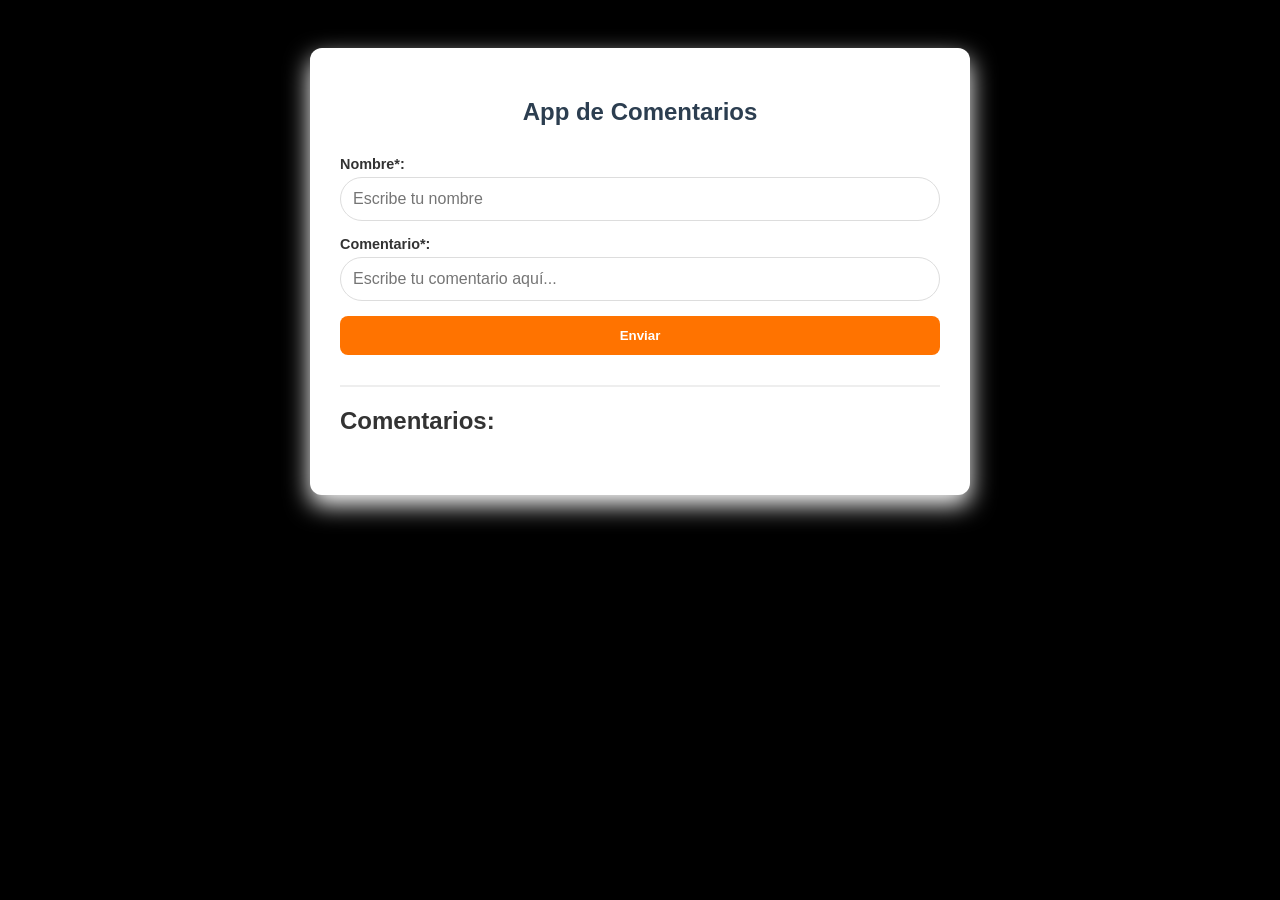
<file: CLASE8/index.html>
<!doctype html>
<html lang="en">
  <head>
    <meta charset="UTF-8" />
    <meta name="viewport" content="width=device-width, initial-scale=1.0" />
    <title>App de Comentarios</title>
    <link rel="stylesheet" href="style.css" />
   
  </head>
  <body>
    <section>
      <h1>App de Comentarios</h1>
      <div id="app">
        <form action="">
          <label for="name">Nombre*: </label>
          <input type="text" id="name"
           placeholder="Escribe tu nombre"
           required />
          <label for="comment">Comentario*:</label>
          <input
            type="text"
            id="comment"
            placeholder="Escribe tu comentario aquí..."
            required
          />
          <button type="submit" id="submit">Enviar</button>
        </form>
      </div>
      <h2>Comentarios:</h2>
      <div id="comments">

        <div class="comment-card">
          <h3>Juan Pérez</h3>
          <p class="date">Publicado el 27 de Feb, 2026</p>
          <p>¡Este es un comentario de prueba muy cool!</p>
          <button class="btn-delete ">Eliminar</button>
        </div>
      </div>
    </section>
     <script src="script.js"></script>
  </body>
</html>
</file>
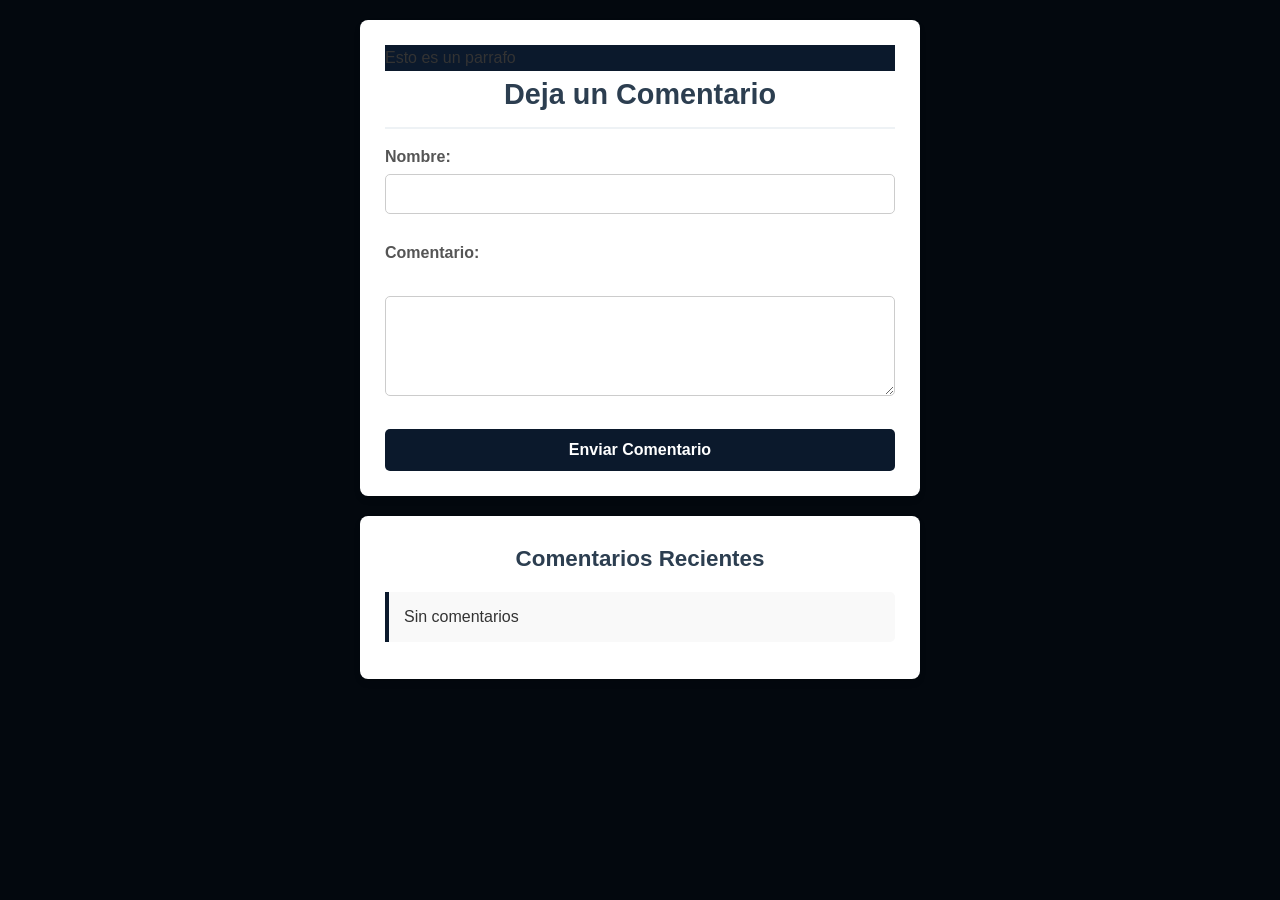
<file: PROYECTO_FINAL/index.html>
<!DOCTYPE html>
<html lang="es">
<head>
    <meta charset="UTF-8">
    <meta name="viewport" content="width=device-width, initial-scale=1.0">
    <title>Comentarios</title>
    <link rel="stylesheet" href="style.css">
   

</head>
<body>
    <div>
        <p style="background-color: #0B192C">Esto es un parrafo</p>
        <!--<p style="background-color: #1E56A0">Esto es un parrafo</p>
        <p style="background-color: #00D2C5">Esto es un parrafo</p>
         <p style="background-color: #00dfff">Esto es un parrafo</p>
         <p style="background-color: #00abff">Esto es un parrafo</p>-->
        <h1>Deja un Comentario</h1>
       
            <label for="comment_name">Nombre:</label>
            <input type="text" id="comment_name" name="nombre" required><br><br>

            <label for="comment_input">Comentario:</label><br>
            <textarea id="comment_input" name="comentario" rows="4" cols="50" required></textarea><br><br>

            <button id="save_comment">Enviar Comentario</button>

    </div>
    <div id="comments_section">
        <h2>Comentarios Recientes</h2>
        <ul id="comments_list">
            <!-- Los comentarios se agregarán aquí dinámicamente -->
             
        </ul>
     <script src="script.js"></script>
</body>
</html>
</file>
<file: CLASE8/style.css>
/* Estilos Generales */
body {
    font-family: 'Segoe UI', Tahoma, Geneva, Verdana, sans-serif;
    background-color: #000000;
    display: flex;
    justify-content: center;
    padding: 40px;
    color: #333;
}

section {
    width: 100%;
    max-width: 600px;
    background: white;
    padding: 30px;
    border-radius: 12px;
    box-shadow: 0 10px 25px rgb(255, 255, 255);
}

h1 {
    text-align: center;
    color: #2c3e50;
    margin-bottom: 30px;
}

/* Estilo del Formulario */
form {
    display: flex;
    flex-direction: column;
    gap: 15px;
    padding-bottom: 30px;
    border-bottom: 2px solid #eee;
}

label {
    font-weight: 600;
    font-size: 0.9rem;
    margin-bottom: -10px;
}

input[type="text"] {
    padding: 12px;
    border: 1px solid #ddd;
    border-radius:108px;
    font-size: 1rem;
    transition: border-color 0.3s;
}

input[type="text"]:focus {
    outline: none;
    border-color: #0062ff;
}

button[type="submit"] {
    background-color: #ff7300;
    color: white;
    border: none;
    padding: 12px;
    border-radius: 8px;
    font-weight: bold;
    cursor: pointer;
    transition: background 0.3s;
}

button[type="submit"]:hover {
    background-color: #793700;
}

/* Listado de Comentarios */
#comments {
    margin-top: 30px;
}

.comment-card {
    background: #fff;
    border: 1px solid #edf2f7;
    padding: 15px;
    border-radius: 10px;
    margin-bottom: 15px;
    position: relative; /* Para posicionar el botón de borrar */
    transition: transform 0.2s;
}

.comment-card:hover {
    transform: translateY(-2px);
    box-shadow: 0 8px 12px rgba(0,0,0,0.05);
}

.comment-card h3 {
    margin: 0;
    font-size: 1.1rem;
    color: #2d3748;
}

.comment-card .date {
    font-size: 0.8rem;
    color: #a0aec0;
    margin-bottom: 10px;
}

.comment-card p {
    margin: 5px 0 0;
    line-height: 1.5;
}

/* Botón Eliminar */
.btn-delete {
    background-color: #ff4757;
    color: white;
    border: none;
    padding: 5px 10px;
    border-radius: 5px;
    font-size: 0.8rem;
    cursor: pointer;
    margin-top: 10px;
}

.btn-delete:hover {
    background-color: #ff6b81;
}
</file>
<file: PROYECTO_FINAL/style.css>
/* Reset básico y configuración de fuentes */
* {
    box-sizing: border-box;
    margin: 0;
    padding: 0;
}

body {
    font-family: 'Segoe UI', Tahoma, Geneva, Verdana, sans-serif;
    background-color: #03080e;
    color: #333;
    line-height: 1.6;
    padding: 20px;
    max-width: 600px;
    margin: 0 auto;
    /* Centra la sección en la pantalla */
}

/* Contenedores principales */
div {
    background: #ffffff;
    padding: 25px;
    margin-bottom: 20px;
    border-radius: 8px;
    box-shadow: 0 4px 6px rgba(0, 0, 0, 0.1);
}

/* Títulos */
h1,
h2 {
    color: #2c3e50;
    margin-bottom: 15px;
    text-align: center;
}

h1 {
    font-size: 1.8rem;
    border-bottom: 2px solid #eef2f5;
    padding-bottom: 10px;
}

h2 {
    font-size: 1.4rem;
}

/* Etiquetas e Inputs del Formulario */
label {
    display: block;
    font-weight: 600;
    margin-bottom: 5px;
    color: #555;
}

input[type="text"],
textarea {
    width: 100%;
    padding: 10px;
    border: 1px solid #ccc;
    border-radius: 5px;
    font-size: 1rem;
    font-family: inherit;
    transition: border-color 0.3s ease;
}

/* Efecto al hacer clic/focus en los campos de texto */
input[type="text"]:focus,
textarea:focus {
    border-color: #0B192C;
    outline: none;
    box-shadow: 0 0 5px rgba(52, 152, 219, 0.3);
}

/* Textarea resizable solo verticalmente */
textarea {
    resize: vertical;
    min-height: 100px;
}

/* Botón de Enviar */
button {
    background-color: #0B192C;
    color: white;
    border: none;
    padding: 12px 20px;
    font-size: 1rem;
    font-weight: bold;
    border-radius: 5px;
    cursor: pointer;
    width: 100%;
    /* Botón de ancho completo */
    transition: background-color 0.3s ease;
}

button:hover {
    background-color: #0B192C;
}

button:active {
    transform: scale(0.99);
}

/* Lista de Comentarios */
#comments_list {
    list-style: none;
    /* Elimina las viñetas */
}

/* Estilo para cada comentario individual agregado mediante JavaScript */
#comments_list li {
    background-color: #f9f9f9;
    border-left: 4px solid #0B192C;
    padding: 12px 15px;
    margin-bottom: 12px;
    border-radius: 0 5px 5px 0;
    word-wrap: break-word;
}

/* Estilo para el nombre del autor dentro de la lista (opcional para tu JS) */
#comments_list li strong {
    display: block;
    color: #2c3e50;
    margin-bottom: 4px;
}
</file>
